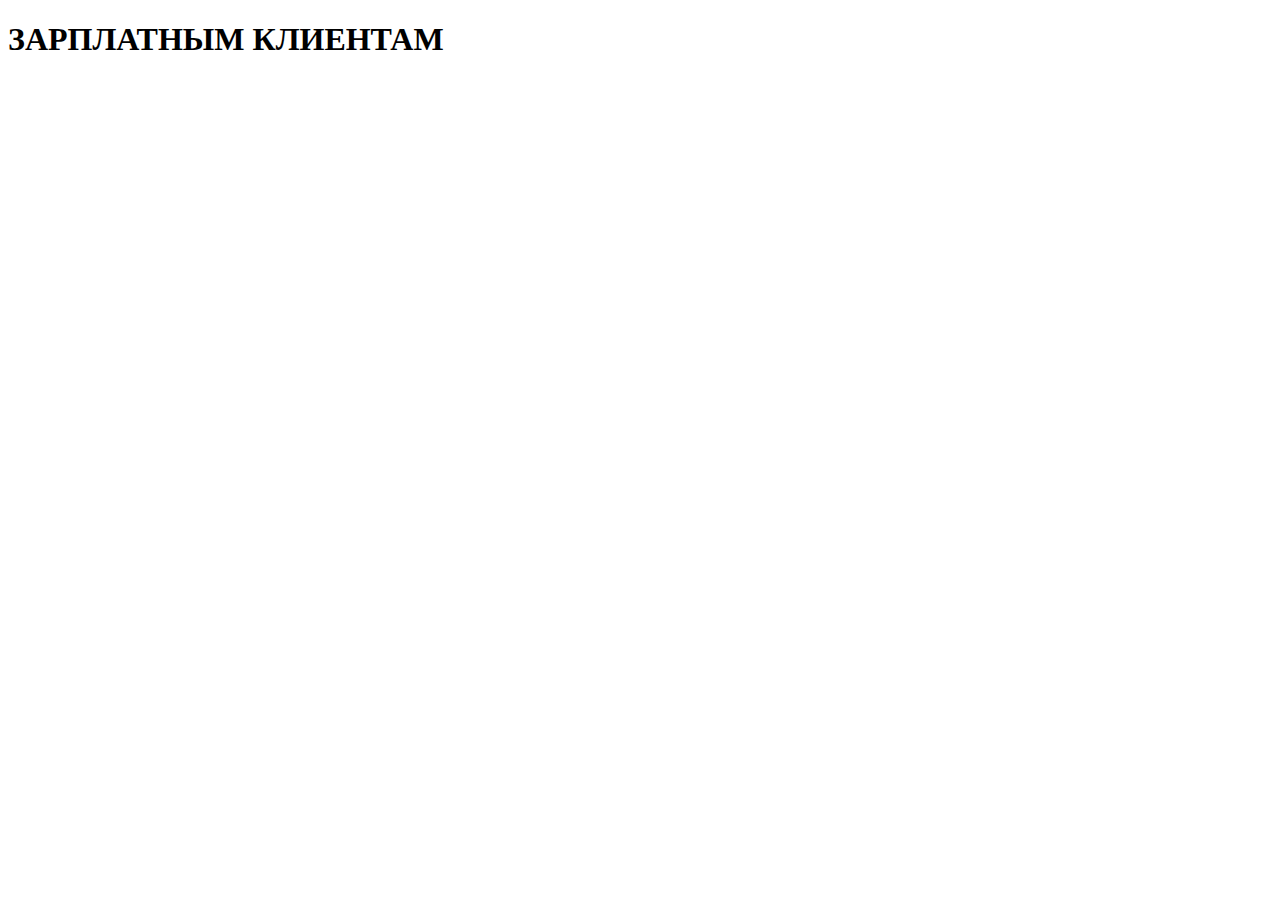
<file: ЗАРПЛАТНЫМ КЛИЕНТАМ.html>
<!DOCTYPE html>
<html lang="en">
<head>
    <meta charset="UTF-8">
    <meta name="viewport" content="width=device-width, initial-scale=1.0">
    <title>Document</title>
</head>
<body>
    <h1>ЗАРПЛАТНЫМ КЛИЕНТАМ</h1>
</body>
</html>
</file>
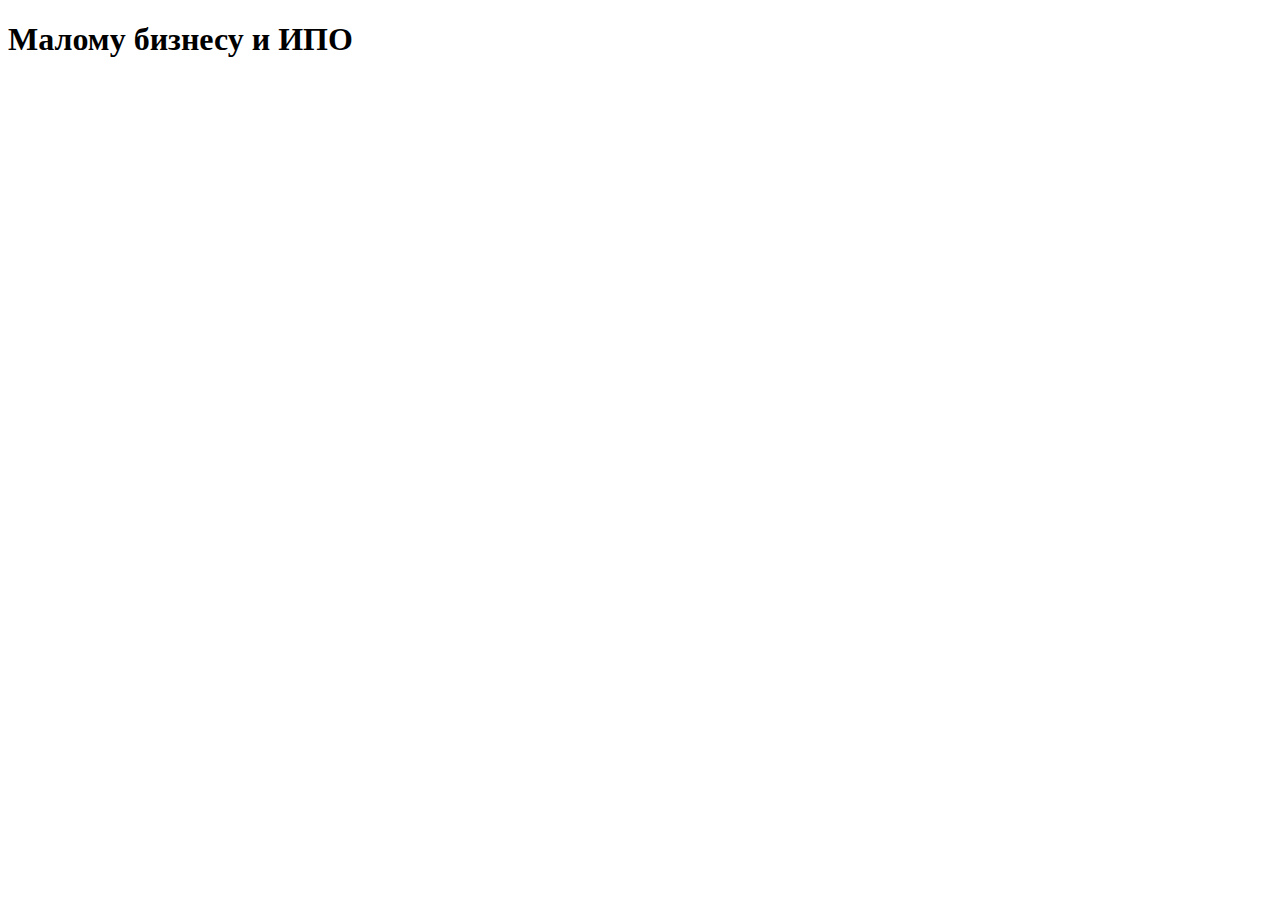
<file: Малому бизнесу и ИПО.html>
<!DOCTYPE html>
<html lang="en">
<head>
    <meta charset="UTF-8">
    <meta name="viewport" content="width=, initial-scale=1.0">
    <title>Document</title>
</head>
<body>
    <h1>Малому бизнесу и ИПО</h1>
</body>
</html>
</file>
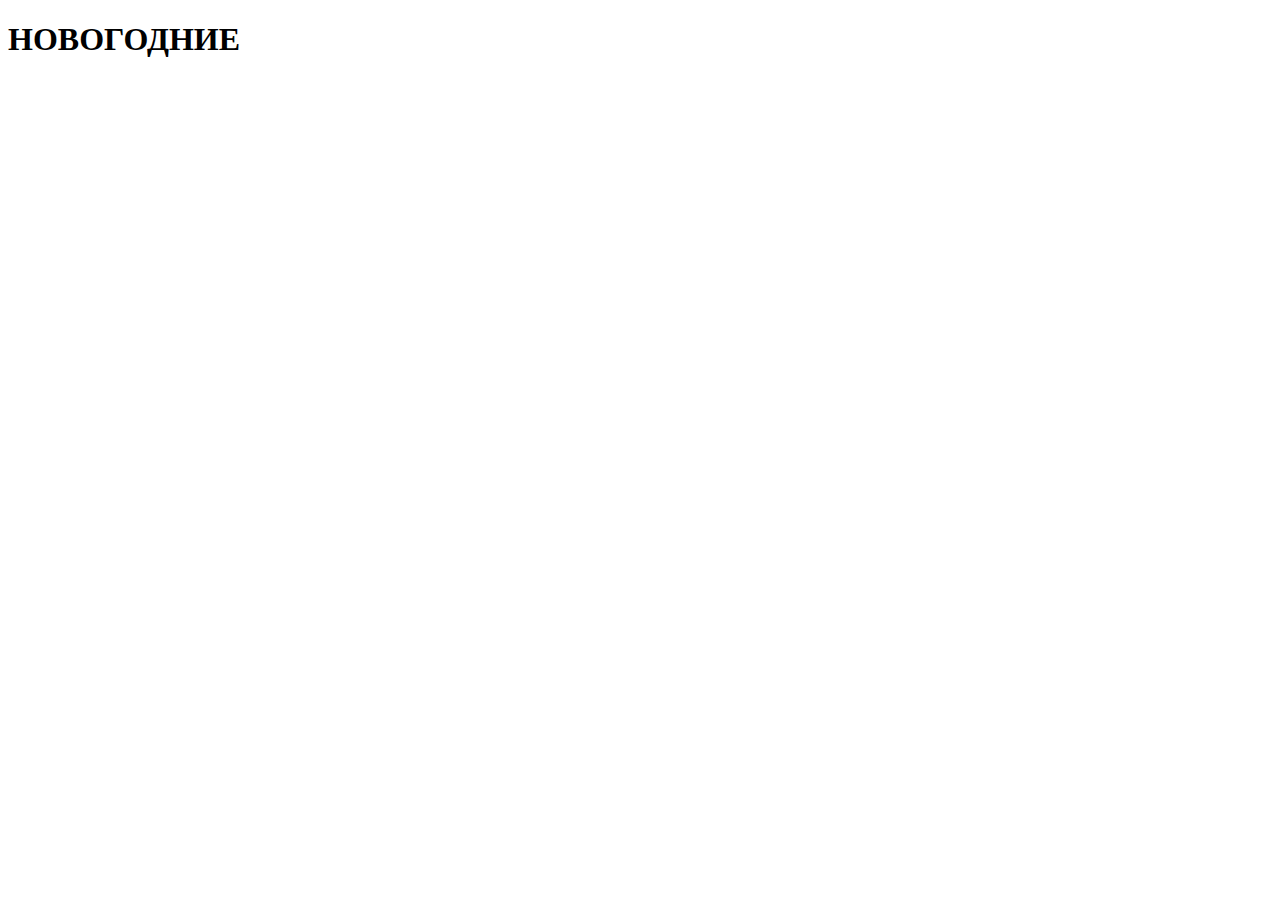
<file: НОВОГОДНИЕ.html>
<!DOCTYPE html>
<html lang="en">
  <head>
    <meta charset="UTF-8" />
    <meta name="viewport" content="width=device-width, initial-scale=1.0" />
    <title>Document</title>
  </head>
  <body>
    <h1>НОВОГОДНИЕ</h1>
  </body>
</html>
</file>
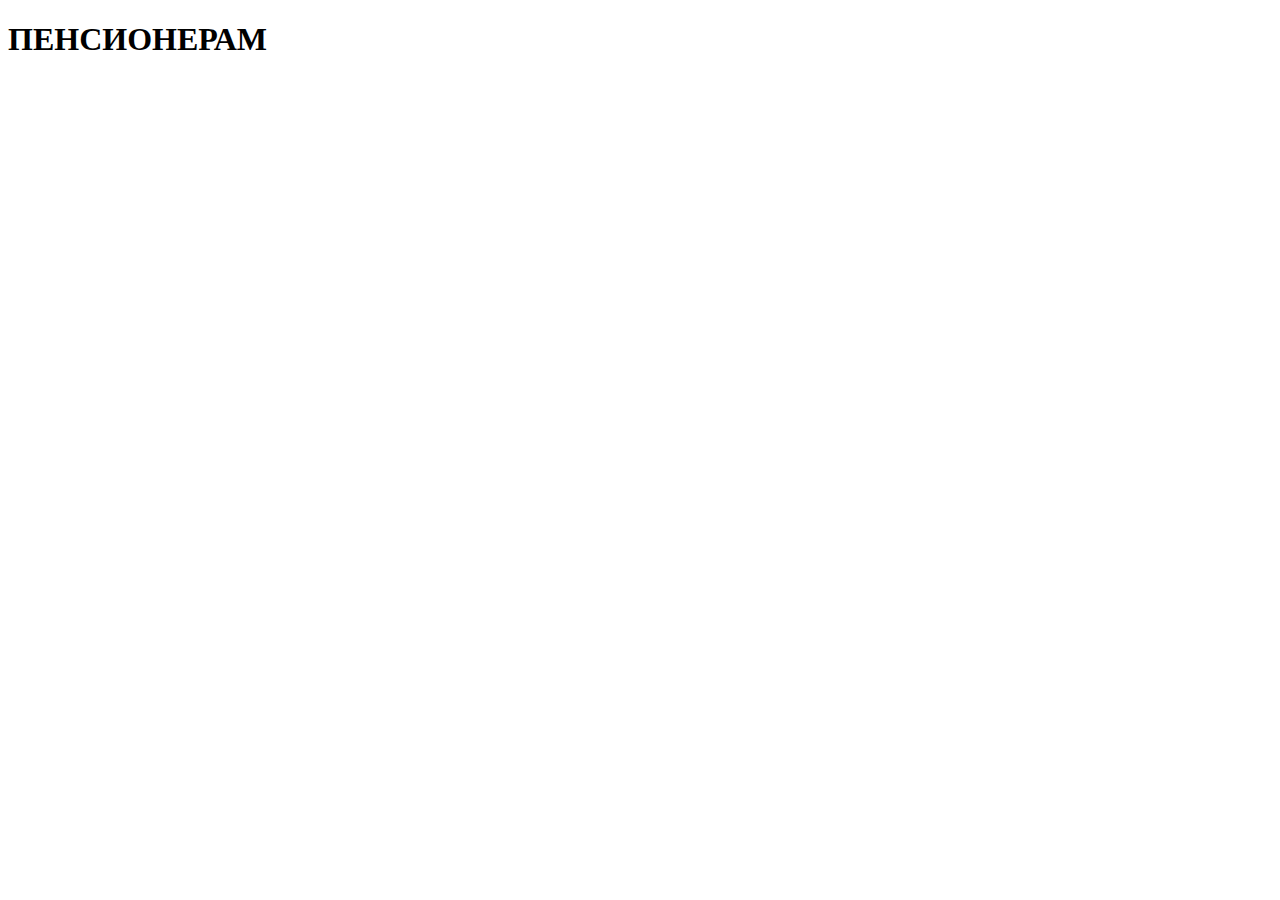
<file: ПЕНСИОНЕРАМ.html>
<!DOCTYPE html>
<html lang="en">
  <head>
    <meta charset="UTF-8" />
    <meta name="viewport" content="width=device-width, initial-scale=1.0" />
    <title>Document</title>
  </head>
  <body>
    <h1>ПЕНСИОНЕРАМ</h1>
  </body>
</html>
</file>
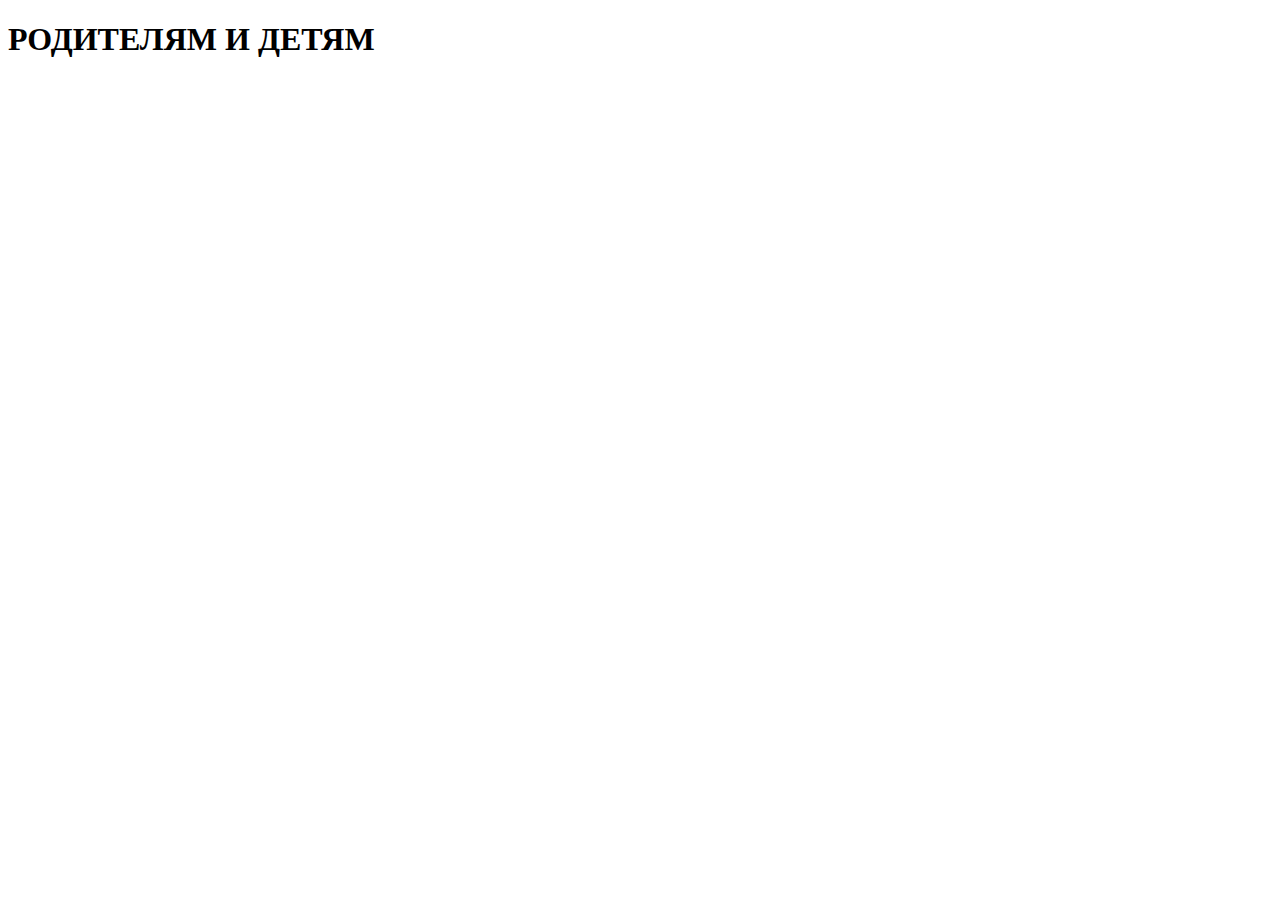
<file: РОДИТЕЛЯМ И ДЕТЯМ.html>
<!DOCTYPE html>
<html lang="en">
  <head>
    <meta charset="UTF-8" />
    <meta name="viewport" content="width=device-width, initial-scale=1.0" />
    <title>Document</title>
  </head>
  <body>
    <h1>РОДИТЕЛЯМ И ДЕТЯМ</h1>
  </body>
</html>
</file>
